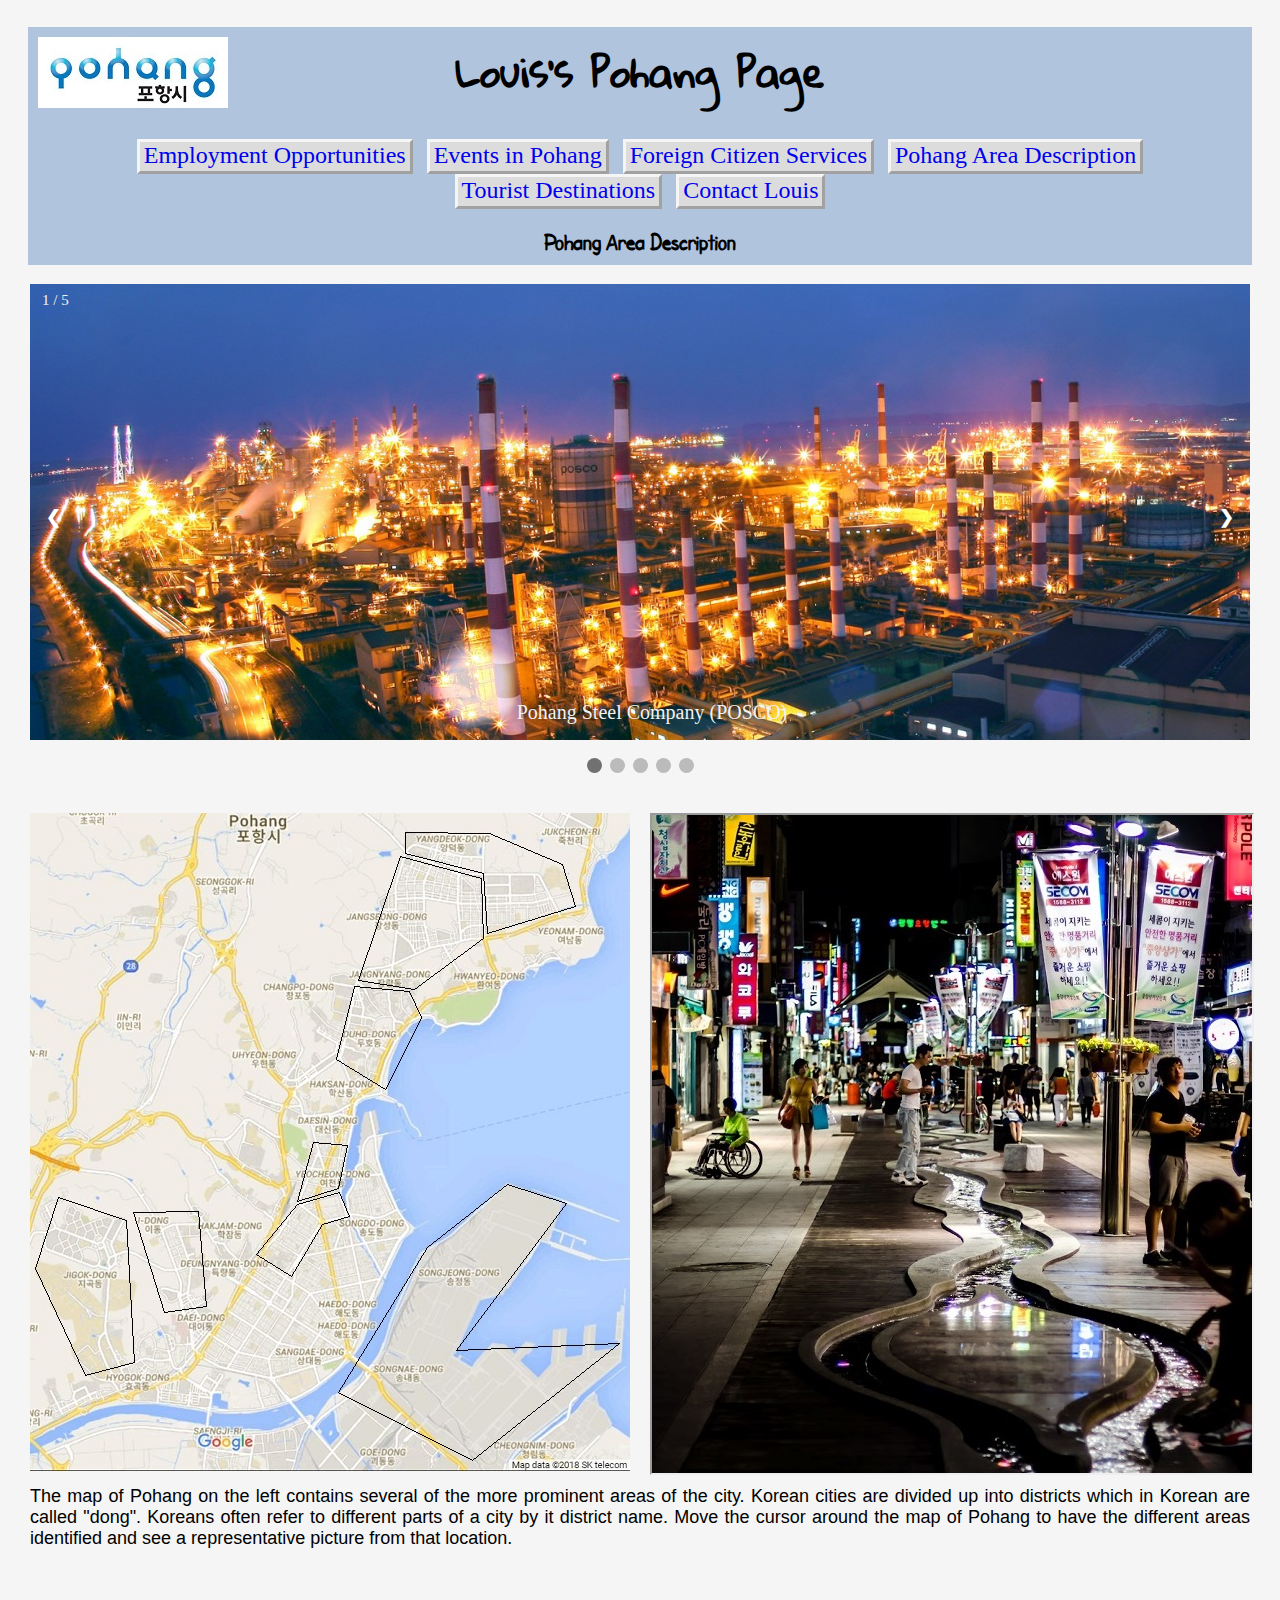
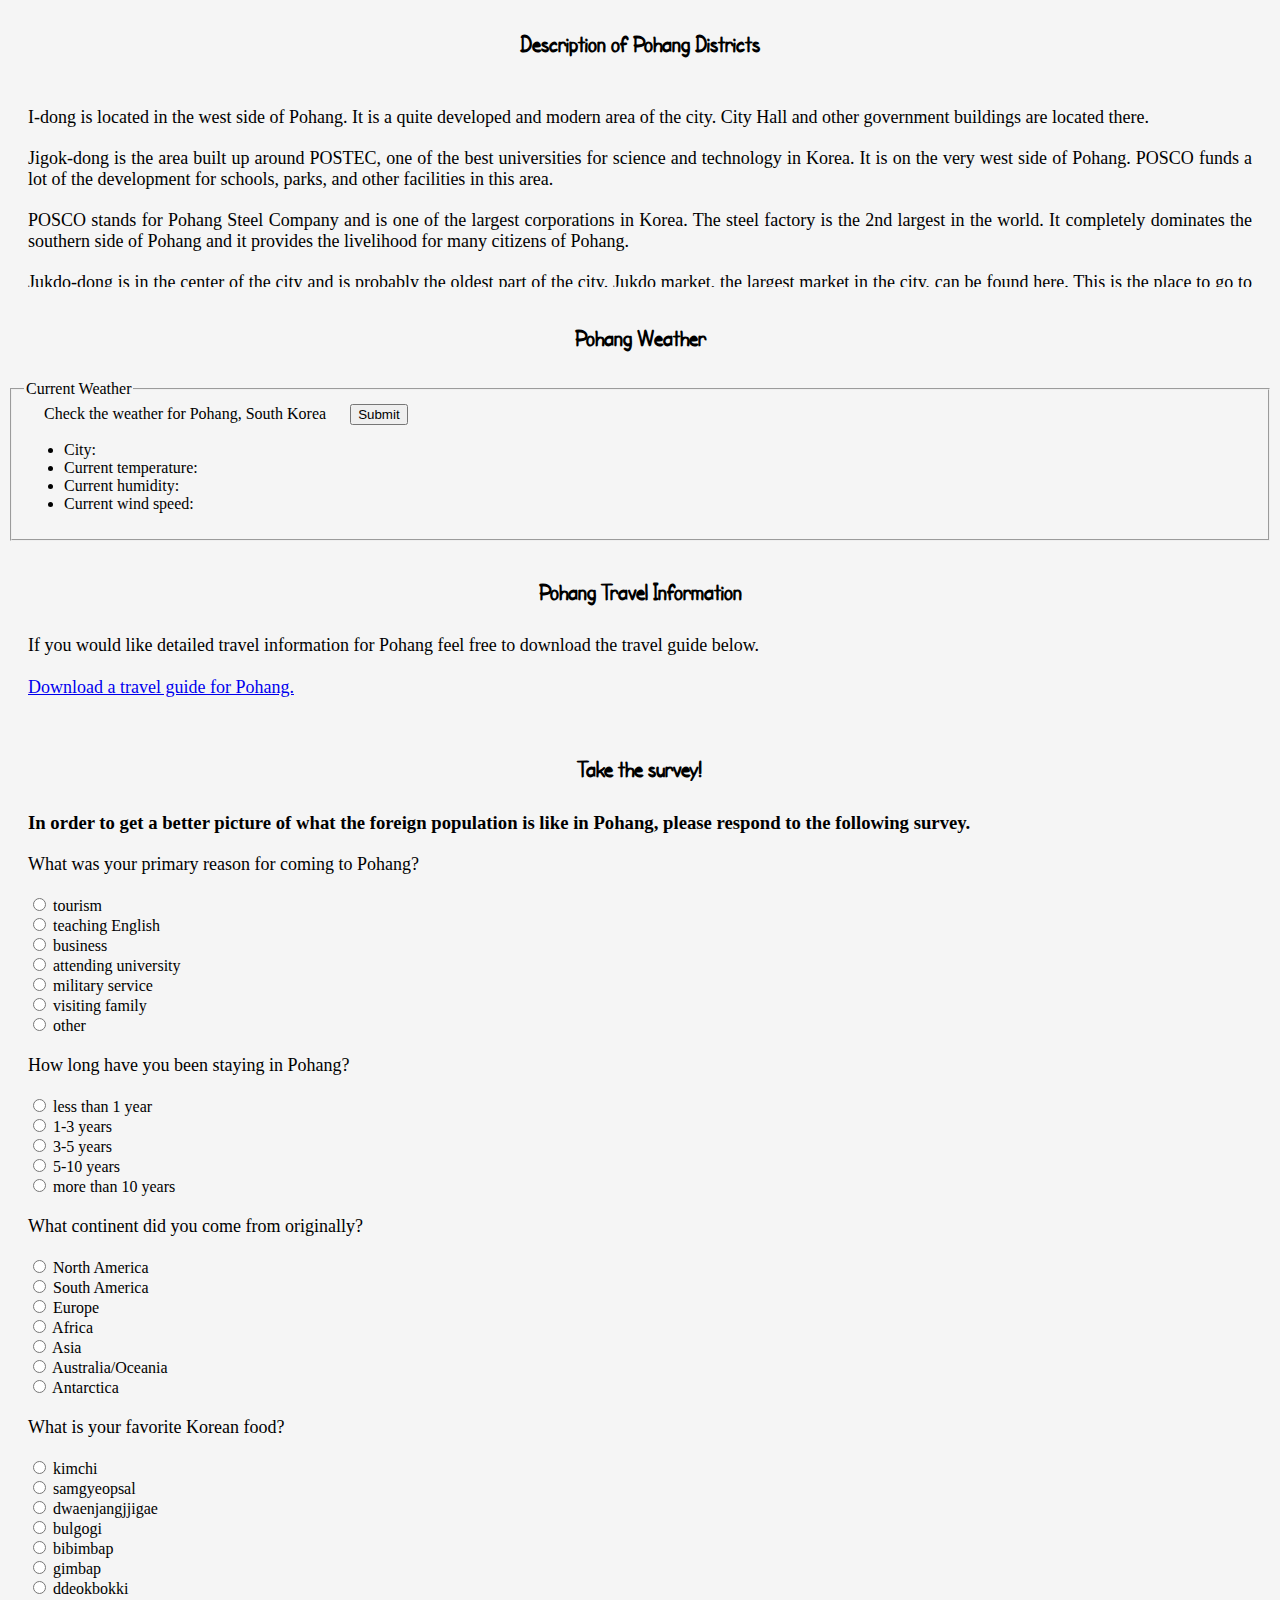
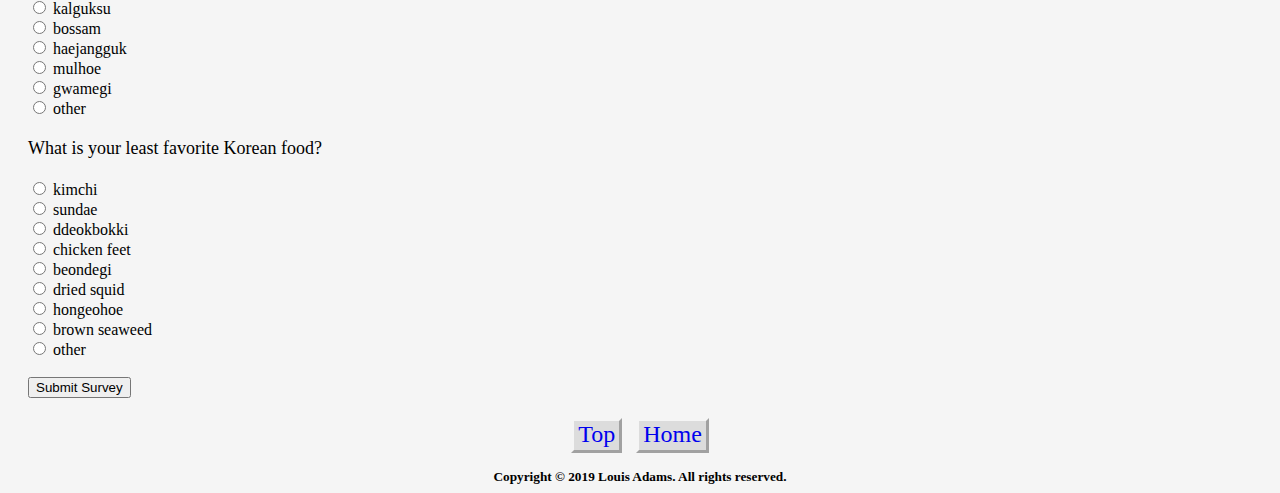
<file: index.html>
<!DOCTYPE html>
<html lang="en">
<head>
<meta charset="utf-8">
<meta name="author" content="Louis Adams">
<meta name="description" content="Pohang area description and survey">
<meta name="keywords" content="Pohang map area description districts survey">
<title>Louis's Pohang Page</title>
<link rel="icon" href="images/p_logo.png">
<link rel="stylesheet" href="pohangPage.css">
<style>
  .scroller {
    height: 200px;
    overflow: auto;
  }
  .slides {display: none}
  img {vertical-align: middle;}

  .slideshow {
    max-width: 1220px;
    position: relative;
    margin: auto;
  }

  /* Buttons for the slideshow */
  .prev, .next {
    cursor: pointer;
    position: absolute;
    top: 50%;
    width: auto;
    padding: 16px;
    margin-top: -22px;
    color: white;
    font-weight: bold;
    font-size: 18px;
    transition: 0.6s ease;
    border-radius: 0 3px 3px 0;
    user-select: none;
  }

  .next {
    right: 0;
    border-radius: 3px 0 0 3px;
  }

  .prev:hover, .next:hover {
    background-color: rgba(0,0,0,0.8);
  }

  /* Caption for the slideshow */
  .caption {
    color: #f2f2f2;
    font-size: 20px;
    padding: 8px 12px;
    position: absolute;
    bottom: 8px;
    width: 100%;
    text-align: center;
  }

  /* Numbers for the slideshow */
  .numbertext {
    color: #f2f2f2;
    font-size: 15px;
    padding: 8px 12px;
    position: absolute;
    top: 0;
  }

  /* The dots for the slideshow */
  .dot {
    cursor: pointer;
    height: 15px;
    width: 15px;
    margin: 0 2px;
    background-color: #bbb;
    border-radius: 50%;
    display: inline-block;
    transition: background-color 0.6s ease;
  }

  .active, .dot:hover {
    background-color: #717171;
  }

  /* Fading animation */
  .slides {
    -webkit-animation-name: fade;
    -webkit-animation-duration: 1.5s;
    animation-name: fade;
    animation-duration: 1.5s;
  }

  @-webkit-keyframes fade {
    from {opacity: .4} 
    to {opacity: 1}
  }

  @keyframes fade {
    from {opacity: .4} 
    to {opacity: 1}
  }

  /* On smaller screens, decrease text size */
  @media only screen and (max-width: 300px) {
    .prev, .next,.caption {font-size: 11px}
  }
  #wrapper {
    display: flex;
    justify-content: center;
  }
  #figure {
    position: relative;
    width: 1220px;
    height: 798px;
    padding: 0px;
    margin: 0px 20px;
  }
  #pohangMap {
  position: absolute;
  top: 0px; left: 0px;
  width: 600px;
  height: 658px;
  }
  iframe {
    position: absolute;
    top: 0px; left: 620px;
    width: 600px;
    height: 658px;
    margin: 0px 0px;
  }
  figcaption {
    position: absolute;
    top: 673px;
    width: 1220px;
    font: large "Lucida Sans Unicode", "Lucida Grande", sans-serif;
    text-align: justify;
  }
  hr {background-color: lightsteelblue; height: .5px; margin: 20px;} 
  label {margin: 0 20px;}
  .button {margin: 0 20px;}
  .results {text-align: right; position: relative; right: 700px;}
  .results h2 {text-align: right;}
  
</style>
</head>

<body>
<header>
  <a href="index.html"><img class="logo-left" src="images/pohang_logo.png" alt="Pohang Logo"></a>
  <a href="index.html"><img class="logo-right" src="images/pohang_logo.png" alt="Pohang Logo"></a>
  <h1>Louis's Pohang Page</h1>
  <nav>
    <ul>
      <li><a href="employmentOpportunities.html">Employment Opportunities</a></li>
      <li><a href="events.html">Events in Pohang</a></li>
      <li><a href="foreignCitizenServices.html">Foreign Citizen Services</a></li>
      <li><a href="index.html">Pohang Area Description</a></li>
      <li><a href="touristDestinations.html">Tourist Destinations</a></li>
      <li><a href="contactLouis.html">Contact Louis</a></li>
    </ul>
  </nav>
  <h2>Pohang Area Description</h2>
</header>
<div class="slideshow">
<div class="slides">
  <div class="numbertext">1 / 5</div>
  <img src="images/posco2.jpg" style="width:100%">
  <div class="caption">Pohang Steel Company (POSCO)</div>
</div>
<div class="slides">
  <div class="numbertext">2 / 5</div>
  <img src="images/fireworks.jpg" style="width:100%">
  <div class="caption">Pohang Fireworks Festival</div>
</div>
<div class="slides">
  <div class="numbertext">3 / 5</div>
  <img src="images/steel_art_festival.jpg" style="width:100%">
  <div class="caption">Pohang Steel Art Festival</div>
</div>
<div class="slides">
  <div class="numbertext">4 / 5</div>
  <img src="images/bukbu_beach.jpg" style="width:100%">
  <div class="caption">Yeongildae Beach</div>
</div>
<div class="slides">
  <div class="numbertext">5 / 5</div>
  <img src="images/homigot2.jpg" style="width:100%">
  <div class="caption">Homigot Sunrise Plaza</div>
</div>

<a class="prev" onclick="plusSlides(-1)">&#10094;</a>
<a class="next" onclick="plusSlides(1)">&#10095;</a>

</div>
<br>
<div style="text-align:center">
  <span class="dot" onclick="currentSlide(1)"></span> 
  <span class="dot" onclick="currentSlide(2)"></span> 
  <span class="dot" onclick="currentSlide(3)"></span> 
  <span class="dot" onclick="currentSlide(4)"></span> 
  <span class="dot" onclick="currentSlide(5)"></span> 
</div>
<br>
<br>

<map name="pohang-areas" id="pohang-areas">
  <area href="images/i-dong.jpg" shape="poly" coords="105,405,155,400,178,496,142,498" target="photo" alt="I-dong" title="I-dong">
  <area href="images/jigok-dong.jpg" shape="poly" coords="17,393,94,408,106,477,97,551,41,543,7,466" target="photo" alt="Jigok-dong" title="Jigok-dong">
  <area href="images/posco.jpg" shape="poly" coords="471,370,533,391,431,539,588,507,442,651,335,627,308,583,391,442" target="photo" alt="Posco" title="Posco">
  <area href="images/jukdo-dong.jpg" shape="poly" coords="270,392,309,382,316,406,272,444,254,469,226,450" target="photo" alt="Jukdo-dong" title="Jukdo-dong">
  <area href="images/downtown.jpg" shape="poly" coords="270,390,287,328,319,331,311,381" target="photo" alt="Downtown" title="Downtown">
  <area href="images/duho-dong.jpg" shape="poly" coords="326,171,378,175,394,205,355,280,306,244" target="photo" alt="Duho-dong" title="Duho-dong">
  <area href="images/jangseong-dong.jpg" shape="poly" coords="374,37,431,62,455,64,455,128,382,171,329,161" target="photo" alt="Jangseong-dong" title="Jangseong-dong">
  <area href="images/yangdeok-dong.jpg" shape="poly" coords="457,61,376,35,377,16,459,18,520,47,550,98,461,123" target="photo" alt="Yangdeok-dong" title="Yangdeok-dong">
</map>
<div id="wrapper">
  <figure id="figure">
    <figcaption>
      <div>
        The map of Pohang on the left contains several of the more prominent areas of the city.  Korean cities are divided up into districts which in
        Korean are called "dong". Koreans often refer to different parts of a city by it district name.  Move the cursor around the map of Pohang to 
        have the different areas identified and see a representative picture from that location.
      </div>
    </figcaption>

    <img id="pohangMap" src="images/pohangMap.jpg" alt="Map of Pohang" usemap="#pohang-areas">
    <iframe name="photo" src="images/downtown.jpg"></iframe>
  </figure>
</div>
<h2>Description of Pohang Districts</h2>
<div class="scroller">
  <p>
    I-dong is located in the west side of Pohang.  It is a quite developed and modern area of the city.  City Hall and other government buildings are located there.
  </p>
  <p>
    Jigok-dong is the area built up around POSTEC, one of the best universities for science and technology in Korea.  It is on the very west side of Pohang. 
    POSCO funds a lot of the development for schools, parks, and other facilities in this area.
  </p>
  <p>
    POSCO stands for Pohang Steel Company and is one of the largest corporations in Korea.  The steel factory is the 2nd largest in the world.  It completely 
    dominates the southern side of Pohang and it provides the livelihood for many citizens of Pohang.
  </p>
  <p>
    Jukdo-dong is in the center of the city and is probably the oldest part of the city.  Jukdo market, the largest market in the city, can be found here. 
    This is the place to go to if you want to see the older, more traditional side of Pohang.
  </p>
  <p>
    The downtown area is near jukdo-dong.  It comprises many streets for pedestrians and many restaurants, shops, cafes, and movie theaters.  This is the place
    to go for shopping in Pohang.  It is usually packed on weekends on holidays with window shoppers.
  </p>
  <p>
    Duho-dong is the district immediately behind Yeongildae Beach.  Swimmers can be found here in the summer.  Restaurants, cafes, and hotels line the beach.
    There are many restaurants specializing in various kinds of shellfish.
  </p> 
  <p>
    Jangseong is a district in the northern part of Pohang.  It is largely residential.  Many towering apartment buildings can be found here including
    Dusan Weeb, the tallest buildings in Pohang.
  </p>
  <p>
    Yeongdeok-dong is the newest area of Pohang in the very north and east of the city.  Many newer apartment complexes as well as restaurants can be found
    here.  This is a place where many of Pohang's affluent have come to live recently.  Pohang University is on its eastern edge.
  </p>
</div>
<br>

<h2>Pohang Weather</h2>
  <fieldset>
    <legend>Current Weather</legend>
    <form>
      <label for="citySubmit">Check the weather for Pohang, South Korea</label>
      <input type="submit" id="citySubmit">
    </form>
    <ul>
      <li><span>City: </span><span id="displayCity"></span></li>
      <li><span>Current temperature: </span><span id="displayTemperature"></span></li>
      <li><span>Current humidity: </span><span id="displayHumidity"></span></li>
      <li><span>Current wind speed: </span><span id="displayWind"></span></li>
    </ul>
  </fieldset>
<br>

<h2>Pohang Travel Information</h2>
<p>
  If you would like detailed travel information for Pohang feel free to download the travel guide below.
  <br>
  <br>
  <a href="pohang_travel_guide.pdf" title="Pohang Travel Guide">Download a travel guide for Pohang.</a>
</p>
<br>

<h2>Take the survey!</h2>
<h3>In order to get a better picture of what the foreign population is like in Pohang, please respond to the following survey.</h3>  
<form>
  <p>What was your primary reason for coming to Pohang?</p>
  <label><input type="radio" name="survey1" value="tourism" required> tourism</label><br>
  <label><input type="radio" name="survey1" value="teaching English"> teaching English</label><br>
  <label><input type="radio" name="survey1" value="business"> business</label><br>
  <label><input type="radio" name="survey1" value="attending university"> attending university</label><br>
  <label><input type="radio" name="survey1" value="military service"> military service</label><br>
  <label><input type="radio" name="survey1" value="visiting family"> visiting family</label><br>
  <label><input type="radio" name="survey1" value="other"> other</label><br>

  <p>How long have you been staying in Pohang?</p>
  <label><input type="radio" name="survey2" value="less than 1 year" required> less than 1 year</label><br>
  <label><input type="radio" name="survey2" value="1-3 years"> 1-3 years</label><br>
  <label><input type="radio" name="survey2" value="3-5 years"> 3-5 years</label><br>
  <label><input type="radio" name="survey2" value="5-10 years"> 5-10 years</label><br>
  <label><input type="radio" name="survey2" value="more than 10 years"> more than 10 years</label><br>

  <p>What continent did you come from originally?</p>
  <label><input type="radio" name="survey3" value="North America" required> North America</label><br>
  <label><input type="radio" name="survey3" value="South America"> South America</label><br>
  <label><input type="radio" name="survey3" value="Europe"> Europe</label><br>
  <label><input type="radio" name="survey3" value="Africa"> Africa</label><br>
  <label><input type="radio" name="survey3" value="Asia"> Asia</label><br>
  <label><input type="radio" name="survey3" value="Australia/Oceania"> Australia/Oceania</label><br>
  <label><input type="radio" name="survey3" value="Antarctica"> Antarctica</label><br>

  <p>What is your favorite Korean food?</p>
  <label><input type="radio" name="survey4" value="kimchi" required> kimchi</label><br>
  <label><input type="radio" name="survey4" value="samgyeopsal"> samgyeopsal</label><br>
  <label><input type="radio" name="survey4" value="dwaenjangjjigae"> dwaenjangjjigae</label><br>
  <label><input type="radio" name="survey4" value="bulgogi"> bulgogi</label><br>
  <label><input type="radio" name="survey4" value="bibimbap"> bibimbap</label><br>
  <label><input type="radio" name="survey4" value="gimbap"> gimbap</label><br>
  <label><input type="radio" name="survey4" value="ddeokbokki"> ddeokbokki</label><br>
  <label><input type="radio" name="survey4" value="kalguksu"> kalguksu</label><br>
  <label><input type="radio" name="survey4" value="bossam"> bossam</label><br>
  <label><input type="radio" name="survey4" value="haejangguk"> haejangguk</label><br>
  <label><input type="radio" name="survey4" value="mulhoe"> mulhoe</label><br>
  <label><input type="radio" name="survey4" value="gwamegi"> gwamegi</label><br>
  <label><input type="radio" name="survey4" value="other"> other</label><br>

  <p>What is your least favorite Korean food?</p>
  <label><input type="radio" name="survey5" value="kimchi" required> kimchi</label><br>
  <label><input type="radio" name="survey5" value="sundae"> sundae</label><br>
  <label><input type="radio" name="survey5" value="ddeokbokki"> ddeokbokki</label><br>
  <label><input type="radio" name="survey5" value="chicken feet"> chicken feet</label><br>
  <label><input type="radio" name="survey5" value="beondegi"> beondegi</label><br>
  <label><input type="radio" name="survey5" value="dried squid"> dried squid</label><br>
  <label><input type="radio" name="survey5" value="hongeohoe"> hongeohoe</label><br>
  <label><input type="radio" name="survey5" value="brown seaweed"> brown seaweed</label><br>
  <label><input type="radio" name="survey5" value="other"> other</label><br><br>

  <input class="button" type="button" value="Submit Survey" onclick="displaySurveyResults(this.form);"> 
</form>
<p class="results" id="results"></p>
<footer>
  <nav><ul>
    <li><a href="#">Top</a></li>
    <li><a href="index.html">Home</a></li>
  </ul></nav>
<h5>Copyright &copy; 2019 Louis Adams. All rights reserved.</h5>
</footer>
<script src="index.js"></script>
</body>
</html>
</file>
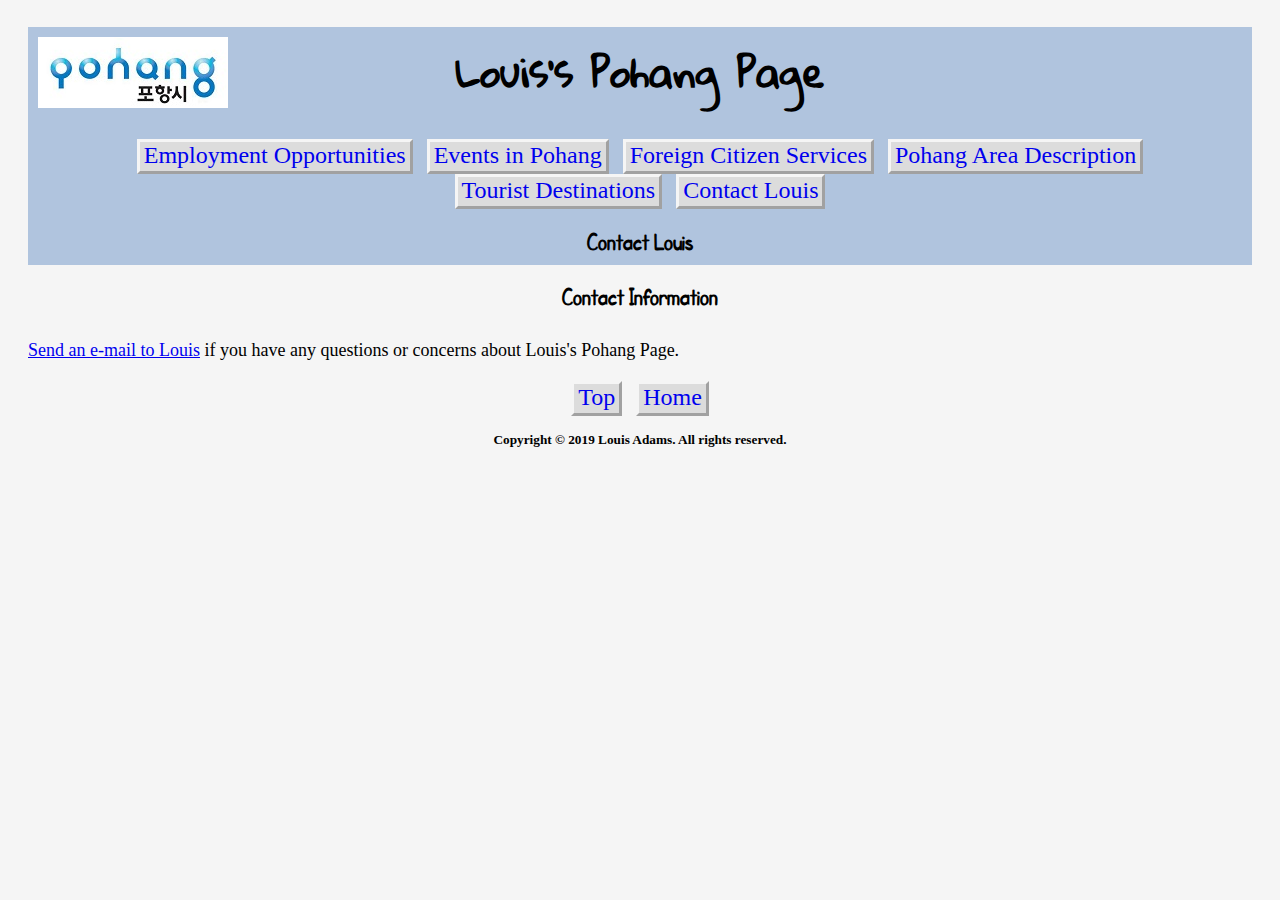
<file: contactLouis.html>
﻿<!DOCTYPE html>
<html lang="en">
<head>
<meta charset="utf-8">
<meta name="author" content="Louis Adams">
<meta name="description" content="Contact Information">
<meta name="keywords" content="contact information Louis">
<title>Louis's Pohang Page</title>
<link rel="icon" href="images/p_logo.png">
<link rel="stylesheet" href="pohangPage.css">
<style>
</style>
</head>

<body>
<header>
  <a href="index.html"><img class="logo-left" src="images/pohang_logo.png" alt="Pohang Logo"></a>
  <a href="index.html"><img class="logo-right" src="images/pohang_logo.png" alt="Pohang Logo"></a>
  <h1>Louis's Pohang Page</h1>
  <nav>
    <ul>
      <li><a href="employmentOpportunities.html">Employment Opportunities</a></li>
      <li><a href="events.html">Events in Pohang</a></li>
      <li><a href="foreignCitizenServices.html">Foreign Citizen Services</a></li>
      <li><a href="index.html">Pohang Area Description</a></li>
      <li><a href="touristDestinations.html">Tourist Destinations</a></li>
      <li><a href="contactLouis.html">Contact Louis</a></li>
    </ul>
  </nav>
  <h2>Contact Louis</h2>
</header>
<h2>Contact Information</h2>
<p>
  <a href="mailto:adamslou@oregonstate.edu">Send an e-mail to Louis</a> if you have any questions or concerns about Louis's Pohang Page.
</p>
<footer>
  <nav><ul>
    <li><a href="#">Top</a></li>
    <li><a href="index.html">Home</a></li>
  </ul></nav>
<h5>Copyright &copy; 2019 Louis Adams. All rights reserved.</h5>
</footer>
</body>
</html>
</file>
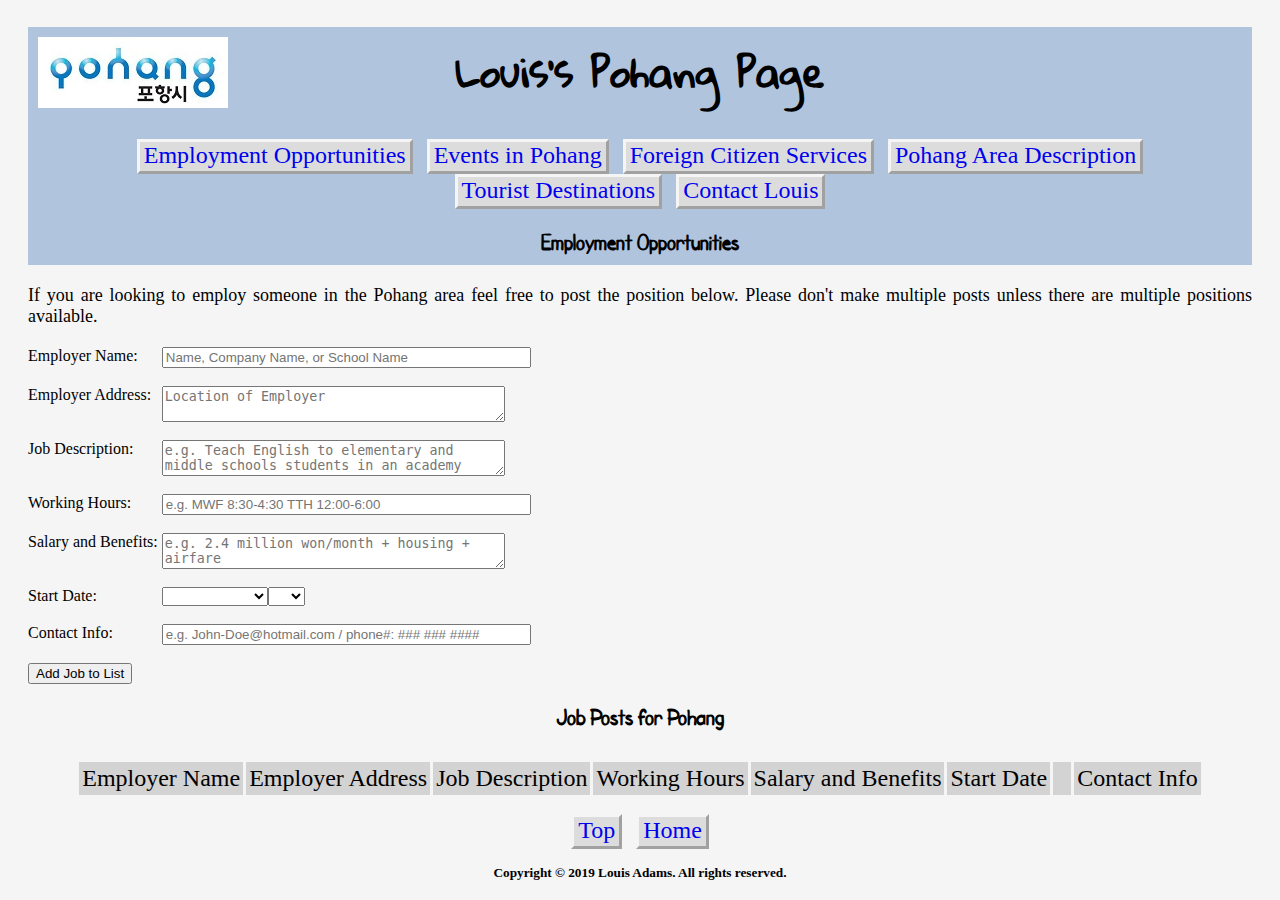
<file: employmentOpportunities.html>
<!DOCTYPE html>
<html lang="en">
<head>
<meta charset="utf-8">
<meta name="author" content="Louis Adams">
<meta name="description" content="employment opportunities in Pohang for foreigners">
<meta name="keywords" content="employment opportunities Pohang posts jobs">
<title>Louis's Pohang Page</title>
<link rel="icon" href="images/p_logo.png">
<link rel="stylesheet" href="pohangPage.css">
<style>
  form {margin: 20px; display: table;}
  .row {display: table-row;}
  .row > * {display: table-cell; vertical-align: top;}
  .center {margin: 10px 0px; display: flex; justify-content: center;}
  table {border-spacing: 3px;}
  th {font: x-large Arial sans-serif; background-color: lightgray; text-align: center; padding: 3px;}
  td {background-color: mintcream;}
</style>
</head>

<body>
<header>
  <a href="index.html"><img class="logo-left" src="images/pohang_logo.png" alt="Pohang Logo"></a>
  <a href="index.html"><img class="logo-right" src="images/pohang_logo.png" alt="Pohang Logo"></a>
  <h1>Louis's Pohang Page</h1>
  <nav>
    <ul>
      <li><a href="employmentOpportunities.html">Employment Opportunities</a></li>
      <li><a href="events.html">Events in Pohang</a></li>
      <li><a href="foreignCitizenServices.html">Foreign Citizen Services</a></li>
      <li><a href="index.html">Pohang Area Description</a></li>
      <li><a href="touristDestinations.html">Tourist Destinations</a></li>
      <li><a href="contactLouis.html">Contact Louis</a></li>
    </ul>
  </nav>
  <h2>Employment Opportunities</h2>
</header>
<p>
  If you are looking to employ someone in the Pohang area feel free to post the position below.  Please don't make multiple posts unless there are
  multiple positions available.
</p>
<form>
  <div class="row">
    <label for="employer-name">Employer Name: </label>
    <input id="employer-name" type="text" size="43" maxlength="43" placeholder="Name, Company Name, or School Name">
  </div>
  <br>
  <div class="row">
    <label for="employer-address">Employer Address: </label>
    <textarea id="employer-address" rows="2" cols="40" maxlength="120" placeholder="Location of Employer"></textarea>
  </div>
  <br>
  <div class="row">
    <label for="job-description">Job Description: </label>
    <textarea id="job-description" rows="2" cols="40" maxlength="120" placeholder="e.g. Teach English to elementary and middle schools students in an academy"></textarea>
  </div>
  <br>
  <div class="row">
    <label for="working-hours">Working Hours:</label>
    <input id="working-hours" type="text" size="43" maxlength="43" placeholder="e.g. MWF 8:30-4:30 TTH 12:00-6:00">
  </div>
  <br>
  <div class="row">
    <label for="salary-and-benefits">Salary and Benefits:&nbsp;</label>
    <textarea id="salary-and-benefits" rows="2" cols="40" maxlength="120" placeholder="e.g. 2.4 million won/month + housing + airfare"></textarea>
  </div>
  <br>
  <div class="row">
    <label for="months">Start Date:</label>
    <select id="months" name="months">
      <option label=" "></option> <option>Undetermined</option> 
      <option>Jan</option> <option>Feb</option> <option>Mar</option> <option>Apr</option> <option>May</option> <option>Jun</option>
      <option>Jul</option> <option>Aug</option> <option>Sep</option> <option>Oct</option> <option>Nov</option> <option>Dec</option>
    </select>
    <select id="days" name="days">
      <option label=" "></option>
      <option>1</option> <option>2</option> <option>3</option> <option>4</option> <option>5</option> <option>6</option> <option>7</option> <option>8</option>
      <option>9</option> <option>10</option> <option>11</option> <option>12</option> <option>13</option> <option>14</option> <option>15</option> <option>16</option>
      <option>17</option> <option>18</option> <option>19</option> <option>20</option> <option>21</option> <option>22</option> <option>23</option> <option>24</option>
      <option>25</option> <option>26</option> <option>27</option> <option>28</option> <option>29</option> <option>30</option> <option>31</option>
    </select>
  </div>
  <br>
  <div class="row">
    <label for="contact-info">Contact Info:</label>
    <input id="contact-info" type="text" size="43" maxlength="43" placeholder="e.g. John-Doe@hotmail.com / phone#: ### ### ####">
  </div>
  <br>
  <input type="submit" id="form-submit" value="Add Job to List" onclick="addJob(this.form)">
</form>
<h2>Job Posts for Pohang</h2>
<div class="center">
  <table id="jobs-table">
    <tr>
      <th>Employer Name</th> <th>Employer Address</th>
      <th>Job Description</th> <th>Working Hours</th>
      <th>Salary and Benefits</th> <th>Start Date</th> <th>&nbsp;&nbsp;</th>
      <th>Contact Info</th>
    </tr>
  </table>
</div>
<footer>
  <nav><ul>
    <li><a href="#">Top</a></li>
    <li><a href="index.html">Home</a></li>
  </ul></nav>
<h5>Copyright &copy; 2019 Louis Adams. All rights reserved.</h5>
</footer>
<script src="employmentOpportunities.js"></script>
</body>
</html>
</file>
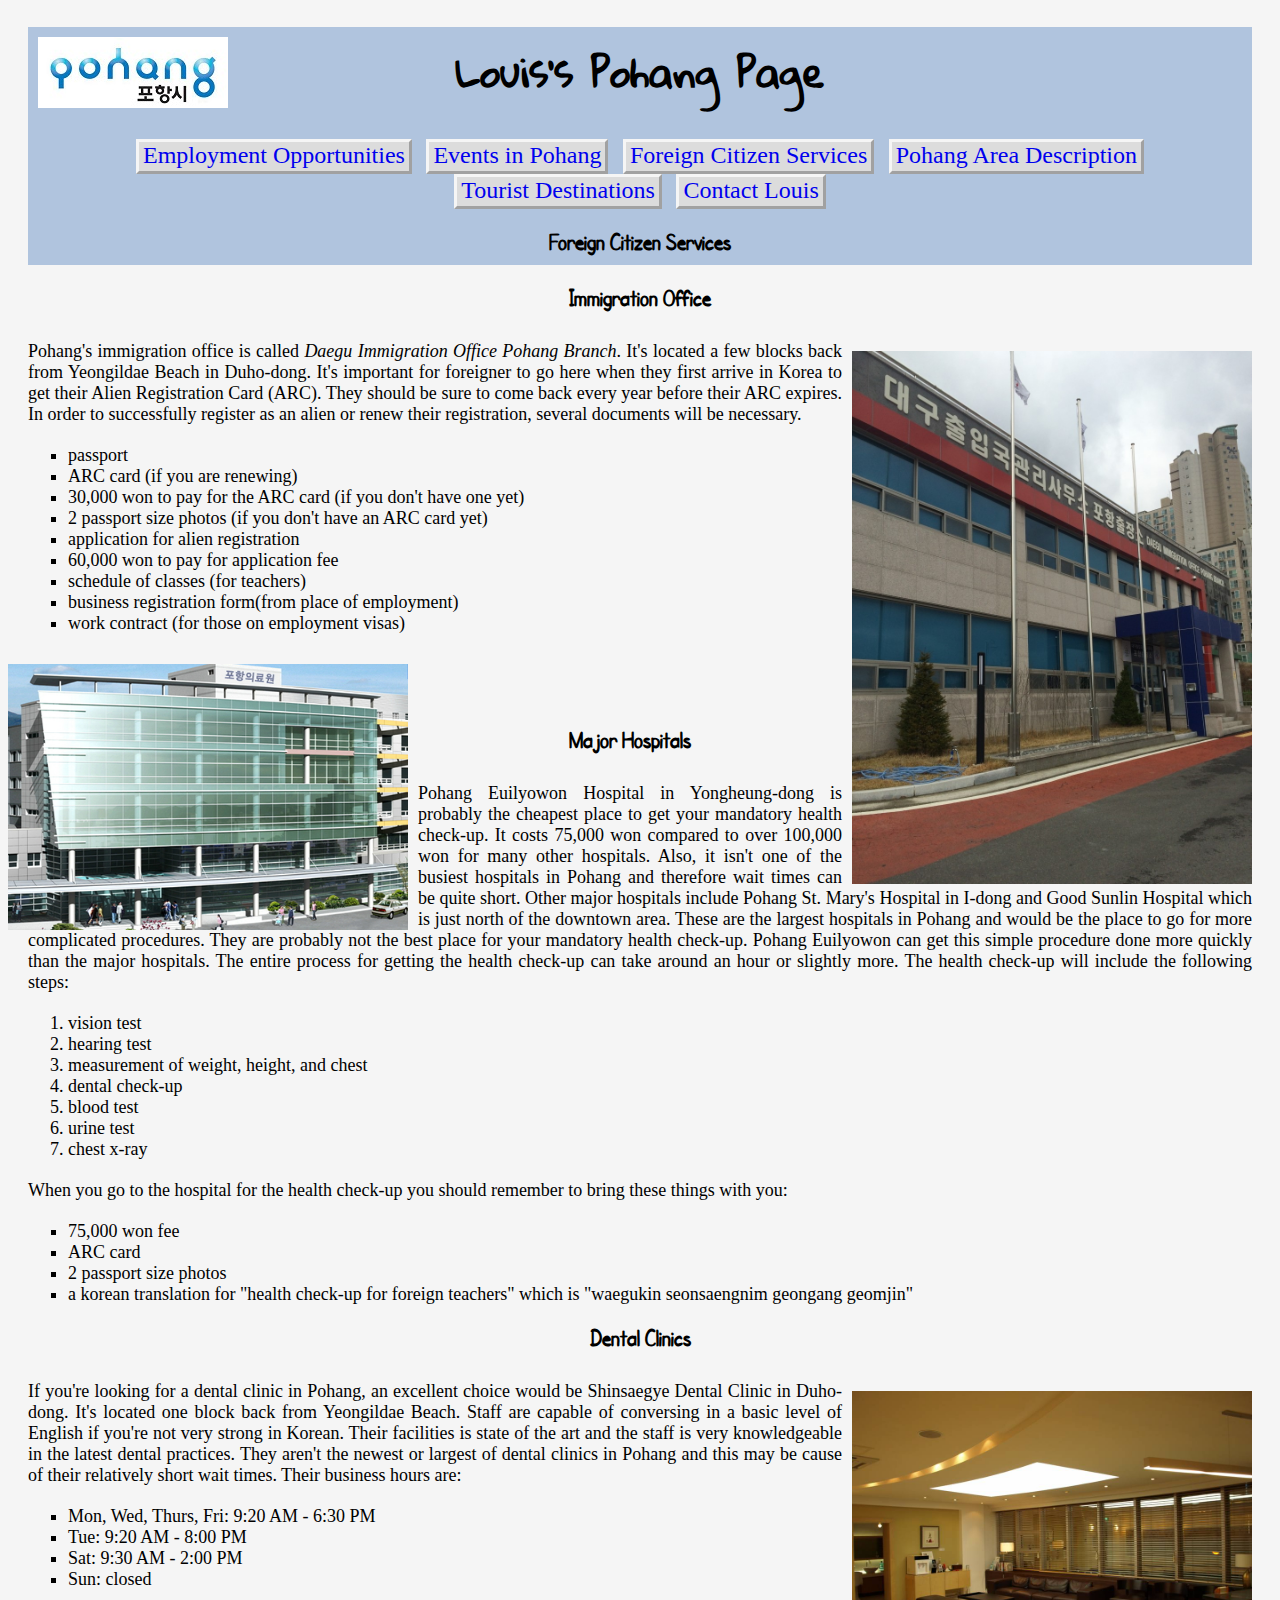
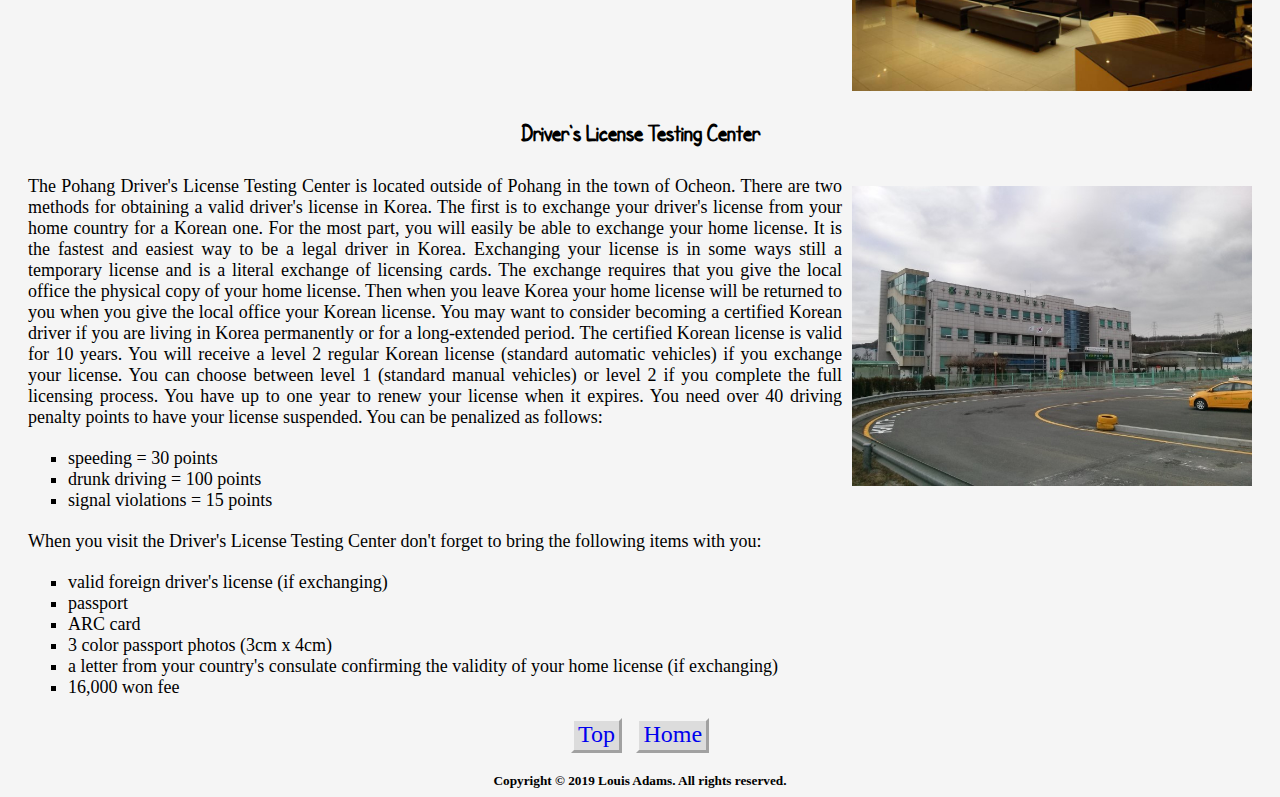
<file: foreignCitizenServices.html>
<!DOCTYPE html>
<html lang="en">
<head>
<meta charset="utf-8">
<meta name="author" content="Louis Adams">
<meta name="description" content="foreign citizen services in Pohang">
<meta name="keywords" content="foreign citizen services immigration office hospital health check-up dental clinic driver's license testing center">
<title>Louis's Pohang Page</title>
<link rel="icon" href="images/p_logo.png">
<link rel="stylesheet" href="pohangPage.css">
<style>
  ol, ul {font: large arial sans-serif; margin: 20px;}
  ul {list-style-type: square;}
</style>
</head>

<body>
<header>
  <a href="index.html"><img class="logo-left" src="images/pohang_logo.png" alt="Pohang Logo"></a>
  <a href="index.html"><img class="logo-right" src="images/pohang_logo.png" alt="Pohang Logo"></a>
  <h1>Louis's Pohang Page</h1>
  <nav>
    <ul>
      <li><a href="employmentOpportunities.html">Employment Opportunities</a></li>
      <li><a href="events.html">Events in Pohang</a></li>
      <li><a href="foreignCitizenServices.html">Foreign Citizen Services</a></li>
      <li><a href="index.html">Pohang Area Description</a></li>
      <li><a href="touristDestinations.html">Tourist Destinations</a></li>
      <li><a href="contactLouis.html">Contact Louis</a></li>
    </ul>
  </nav>
  <h2>Foreign Citizen Services</h2>
</header>
<h2>Immigration Office</h2>
<p>
  <img class="right" src="images/immigration_office.jpg" alt="Pohang Immigration Office">
  Pohang's immigration office is called <em>Daegu Immigration Office Pohang Branch</em>.  It's located a few blocks back from Yeongildae Beach in Duho-dong.
  It's important for foreigner to go here when they first arrive in Korea to get their Alien Registration Card (ARC).  They should be sure to come back every 
  year before their ARC expires.  In order to successfully register as an alien or renew their registration, several documents will be necessary.
</p>
<ul>
  <li>passport</li>
  <li>ARC card (if you are renewing)</li>
  <li>30,000 won to pay for the ARC card (if you don't have one yet)</li>
  <li>2 passport size photos (if you don't have an ARC card yet)</li>
  <li>application for alien registration</li>
  <li>60,000 won to pay for application fee</li>
  <li>schedule of classes (for teachers)</li>
  <li>business registration form(from place of employment) </li>
  <li>work contract (for those on employment visas)</li>
</ul>
<img class="left" src="images/pohang_hospital.jpg" alt="Pohang Euilyowon Hospital">
<br>
<br>
<br>
<h2>Major Hospitals</h2>
<p>
  Pohang Euilyowon Hospital in Yongheung-dong is probably the cheapest place to get your mandatory health check-up.  It costs 75,000 won compared
  to over 100,000 won for many other hospitals.  Also, it isn't one of the busiest hospitals in Pohang and therefore wait times can be quite short.  Other 
  major hospitals include Pohang St. Mary's Hospital in I-dong and Good Sunlin Hospital which is just north of the downtown area.  These are the largest
  hospitals in Pohang and would be the place to go for more complicated procedures.  They are probably not the best place for your mandatory health check-up.
  Pohang Euilyowon can get this simple procedure done more quickly than the major hospitals.  The entire process for getting the health check-up can take 
  around an hour or slightly more.  The health check-up will include the following steps:
</p>
<ol>
  <li>vision test</li>
  <li>hearing test</li>
  <li>measurement of weight, height, and chest</li>
  <li>dental check-up</li>
  <li>blood test</li>
  <li>urine test</li>
  <li>chest x-ray</li>
</ol>
<p>
  When you go to the hospital for the health check-up you should remember to bring these things with you:
</p>
<ul>
  <li>75,000 won fee</li>
  <li>ARC card</li>
  <li>2 passport size photos</li>
  <li>a korean translation for "health check-up for foreign teachers" which is "waegukin seonsaengnim geongang geomjin"</li>
</ul>
<h2>Dental Clinics</h2>
<p>
  <img class="right" src="images/dental_clinic.jpeg" alt="Shinsaegye Dental Clinic">
  If you're looking for a dental clinic in Pohang, an excellent choice would be Shinsaegye Dental Clinic in Duho-dong.  It's located one block back from
  Yeongildae Beach.  Staff are capable of conversing in a basic level of English if you're not very strong in Korean.  Their facilities is state of the
  art and the staff is very knowledgeable in the latest dental practices.  They aren't the newest or largest of dental clinics in Pohang and this may be 
  cause of their relatively short wait times.  Their business hours are:
</p>
<ul>
  <li>Mon, Wed, Thurs, Fri: 9:20 AM - 6:30 PM</li>
  <li>Tue: 9:20 AM - 8:00 PM</li>
  <li>Sat: 9:30 AM - 2:00 PM</li>
  <li>Sun: closed</li>
</ul> 
<br>
<br>
<br>
<br>
<br>
<h2>Driver's License Testing Center</h2>
<p>
  <img class="right" src="images/dmv.jpg" alt="Pohang Driver's License Testing Center">
  The Pohang Driver's License Testing Center is located outside of Pohang in the town of Ocheon.  There are two methods for obtaining a valid driver's license
  in Korea.  The first is to exchange your driver's license from your home country for a Korean one.  For the most part, you will easily be able to exchange 
  your home license. It is the fastest and easiest way to be a legal driver in Korea. Exchanging your license is in some ways still a temporary license and is 
  a literal exchange of licensing cards. The exchange requires that you give the local office the physical copy of your home license. Then when you leave Korea
  your home license will be returned to you when you give the local office your Korean license. You may want to consider becoming a certified Korean driver if 
  you are living in Korea permanently or for a long-extended period.  The certified Korean license is valid for 10 years.  You will receive a level 2 regular 
  Korean license (standard automatic vehicles) if you exchange your license.  You can choose between level 1 (standard manual vehicles) or level 2 if you 
  complete the full licensing process.  You have up to one year to renew your license when it expires.  You need over 40 driving penalty points to have your 
  license suspended.  You can be penalized as follows:
</p>
<ul>
  <li>speeding = 30 points</li>
  <li>drunk driving = 100 points</li>
  <li>signal violations = 15 points</li>
</ul>
<p>
  When you visit the Driver's License Testing Center don't forget to bring the following items with you:
</p>
<ul>
  <li>valid foreign driver's license (if exchanging)</li>
  <li>passport</li>
  <li>ARC card</li>
  <li>3 color passport photos (3cm x 4cm)
  <li>a letter from your country's consulate confirming the validity of your home license (if exchanging)</li>
  <li>16,000 won fee</li>
</ul>
<footer>
  <nav><ul>
    <li><a href="#">Top</a></li>
    <li><a href="index.html">Home</a></li>
  </ul></nav>
<h5>Copyright &copy; 2019 Louis Adams. All rights reserved.</h5>
</footer>
</body>
</html>
</file>
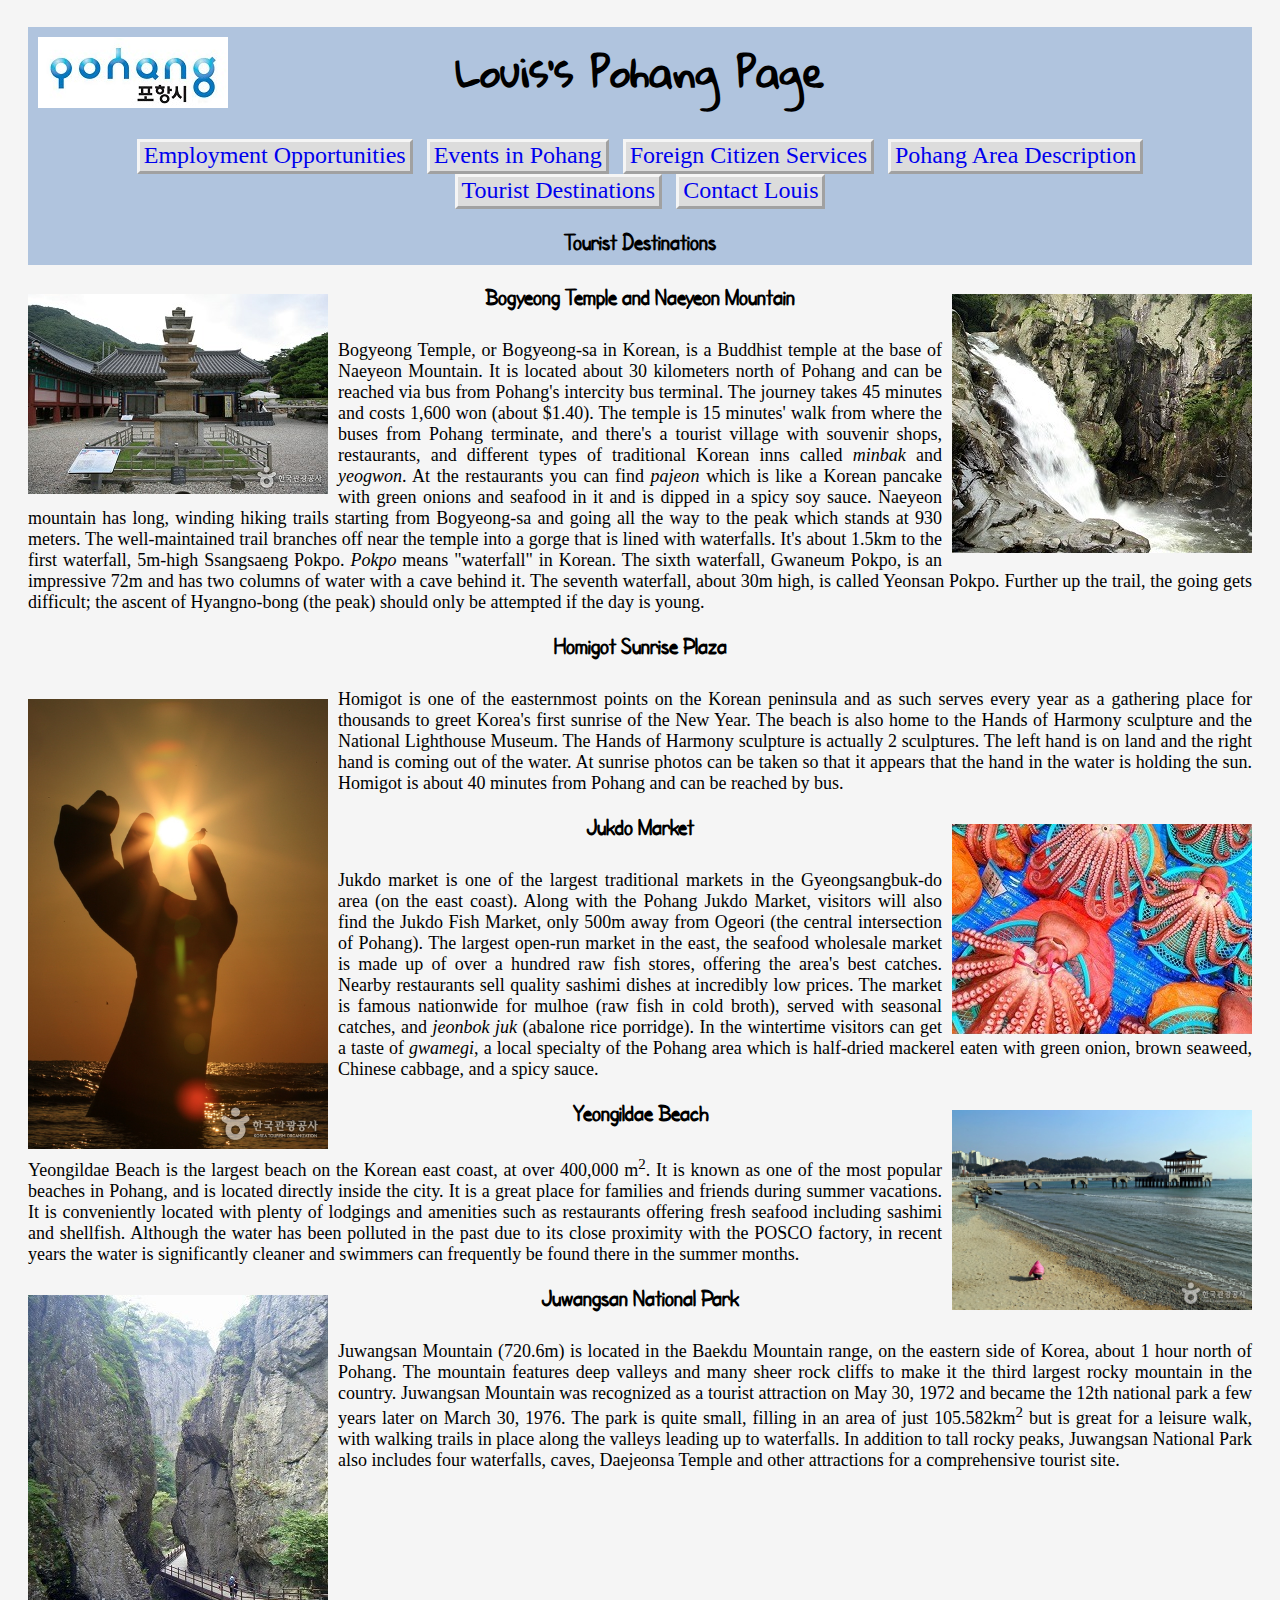
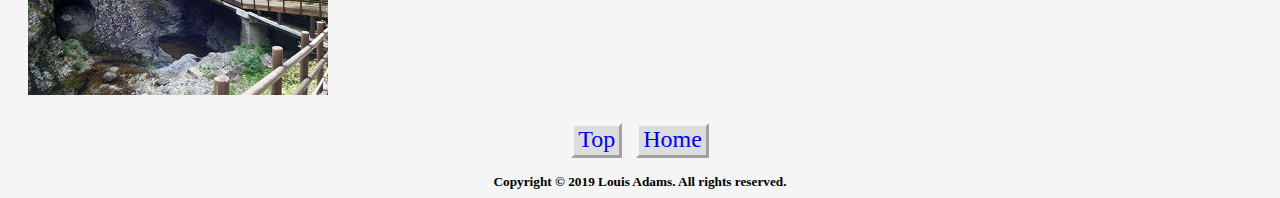
<file: touristDestinations.html>
﻿<!DOCTYPE html>
<html lang="en">
<head>
<meta charset="utf-8">
<meta name="author" content="Louis Adams">
<meta name="description" content="tourist destinations near Pohang">
<meta name="keywords" content="tourist destinations sites Pohang Bogyeong temple Naeyeon mountain Jukdo Market Yeongildae Beach Homigot Juwangsan National Park">
<title>Louis's Pohang Page</title>
<link rel="icon" href="images/p_logo.png">
<link rel="stylesheet" href="pohangPage.css">
<style>
  #jukdo-market {
    display: block;
    width: 300px;
    height: 210px;
    background-image: url(images/jukdo_market_sprite.jpg);
    background-position: 0 0;
    float: right;
    margin: 10px 0 0 10px;
  }
  #jukdo-market:hover {background-position: 0 -211px;}
  #juwangsan {
    display: block;
    width: 300px;
    height: 400px;
    background-image: url(images/juwangsan_sprite.jpg);
    background-position: 0 0;
    float: left;
    margin: 10px 10px 0 0;
  }
  #juwangsan:hover {background-position: 0 -401px;}
  #naeyeonsan {
    display: block;
    width: 300px;
    height: 259px;
    background-image: url(images/naeyeonsan_sprite.jpg);
    background-position: 0 0;
    float: right;
    margin: 10px 0 0 10px;
  }
  #naeyeonsan:hover {background-position: 0 -260px;}

  .left {float: left; width: 300px; margin: 10px 10px 0 0;}
  .right {float: right; width: 300px; margin: 10px 0 0 10px;}
</style>
</head>

<body>
<header>
  <a href="index.html"><img class="logo-left" src="images/pohang_logo.png" alt="Pohang Logo"></a>
  <a href="index.html"><img class="logo-right" src="images/pohang_logo.png" alt="Pohang Logo"></a>
  <h1>Louis's Pohang Page</h1>
  <nav>
    <ul>
      <li><a href="employmentOpportunities.html">Employment Opportunities</a></li>
      <li><a href="events.html">Events in Pohang</a></li>
      <li><a href="foreignCitizenServices.html">Foreign Citizen Services</a></li>
      <li><a href="index.html">Pohang Area Description</a></li>
      <li><a href="touristDestinations.html">Tourist Destinations</a></li>
      <li><a href="contactLouis.html">Contact Louis</a></li>
    </ul>
  </nav>
  <h2>Tourist Destinations</h2>
</header>
<h2>
  <img class="left" src="images/bogyeongsa.jpg" alt="Bogyeong Temple">
  <a id="naeyeonsan"></a>
  Bogyeong Temple and Naeyeon Mountain
</h2>
<p>
  Bogyeong Temple, or Bogyeong-sa in Korean, is a Buddhist temple at the base of Naeyeon Mountain.  It is located about 30 kilometers north of Pohang and can be reached via bus from 
  Pohang's intercity bus terminal.  The journey takes 45 minutes and costs 1,600 won (about $1.40).  The temple is 15 minutes' walk from where the buses from Pohang terminate, 
  and there's a tourist village with souvenir shops, restaurants, and different types of traditional Korean inns called <em>minbak</em> and <em>yeogwon</em>.  At the restaurants 
  you can find <em>pajeon</em> which is like a Korean pancake with green onions and seafood in it and is dipped in a spicy soy sauce.  Naeyeon mountain has long, winding hiking trails starting from Bogyeong-sa and going all the way
  to the peak which stands at 930 meters.  The well-maintained trail branches off near the temple into a gorge that is lined with waterfalls. It's about 1.5km to the first waterfall, 
  5m-high Ssangsaeng Pokpo. <em>Pokpo</em> means "waterfall" in Korean.  The sixth waterfall, Gwaneum Pokpo, is an impressive 72m and has two columns of water with a cave behind it. The seventh 
  waterfall, about 30m high, is called Yeonsan Pokpo. Further up the trail, the going gets difficult; the ascent of Hyangno-bong (the peak) should only be attempted if the day is young.
</p>
<h2>
  Homigot Sunrise Plaza
</h2>
<p>
  <img class="left" src="images/homigot.jpg" alt="Hands of Harmony">
  Homigot is one of the easternmost points on the Korean peninsula and as such serves every year as a gathering place for thousands to greet Korea's first sunrise of the New Year. 
  The beach is also home to the Hands of Harmony sculpture and the National Lighthouse Museum.  The Hands of Harmony sculpture is actually 2 sculptures.  The left hand is on land and
  the right hand is coming out of the water.  At sunrise photos can be taken so that it appears that the hand in the water is holding the sun.  Homigot is about 40 minutes from Pohang
  and can be reached by bus. 
</p>
<h2>
  <a id="jukdo-market"></a>
  Jukdo Market
</h2>
<p>
  Jukdo market is one of the largest traditional markets in the Gyeongsangbuk-do area (on the east coast).  Along with the Pohang Jukdo Market, visitors will also find the Jukdo Fish 
  Market, only 500m away from Ogeori (the central intersection of Pohang). The largest open-run market in the east, the seafood wholesale market is made up of over a hundred raw fish 
  stores, offering the area's best catches. Nearby restaurants sell quality sashimi dishes at incredibly low prices. The market is famous nationwide for mulhoe (raw fish in cold broth),
  served with seasonal catches, and <em>jeonbok juk</em> (abalone rice porridge).  In the wintertime visitors can get a taste of <em>gwamegi</em>, a local specialty of the Pohang area 
  which is half-dried mackerel eaten with green onion, brown seaweed, Chinese cabbage, and a spicy sauce. 
</p>
<h2>
  <img class="right" src="images/yeongildae.jpg" alt="Yeongildae Beach">
  Yeongildae Beach
</h2>
<p>
  Yeongildae Beach is the largest beach on the Korean east coast, at over 400,000 m<sup>2</sup>. It is known as one of the most popular beaches in Pohang, and is located directly
  inside the city. It is a great place for families and friends during summer vacations. It is conveniently located with plenty of lodgings and amenities such as restaurants offering
  fresh seafood including sashimi and shellfish. Although the water has been polluted in the past due to its close proximity with the POSCO factory, in recent years the water is 
  significantly cleaner and swimmers can frequently be found there in the summer months.
</p>
<h2>
  <a id="juwangsan"></a>
  Juwangsan National Park
</h2>
<p>
  Juwangsan Mountain (720.6m) is located in the Baekdu Mountain range, on the eastern side of Korea, about 1 hour north of Pohang. The mountain features deep valleys and many sheer
  rock cliffs to make it the third largest rocky mountain in the country. Juwangsan Mountain was recognized as a tourist attraction on May 30, 1972 and became the 12th national park
  a few years later on March 30, 1976. The park is quite small, filling in an area of just 105.582km<sup>2</sup> but is great for a leisure walk, with walking trails in place along
  the valleys leading up to waterfalls. In addition to tall rocky peaks, Juwangsan National Park also includes four waterfalls, caves, Daejeonsa Temple and other attractions for a
  comprehensive tourist site.
</p>
<br>
<br>
<br>
<br>
<br>
<br>
<br>
<br>
<br>
<br>
<br>
<br>
<footer>
  <nav><ul>
    <li><a href="#">Top</a></li>
    <li><a href="index.html">Home</a></li>
  </ul></nav>
<h5>Copyright &copy; 2019 Louis Adams. All rights reserved.</h5>
</footer>
</body>
</html>
</file>
<file: pohangPage.css>
﻿/* Louis Adams */

  @font-face {
    font-family: CartoonistHand;
    src: url(fonts/cartoonisthand.woff2) format("woff2"),
         url(fonts/cartoonisthand.woff) format("woff"),
         url(fonts/cartoonisthand.ttf) format("truetype");
  }
  @font-face {
    font-family: GloriaHallelujah;
    src: url(fonts/gloriahallelujah-webfont.woff2) format("woff2"),
         url(fonts/gloriahallelujah-webfont.woff) format("woff"),
         url(fonts/GloriaHallelujah.ttf) format("truetype");
  }
  body {background-color: whitesmoke;} 
  p {font: large arial sans-serif; text-align: justify; margin: 20px;}
  header {background-color: lightsteelblue; margin: 0px 20px;}
  h1 {font-family: GloriaHallelujah; font-size: 2.5em; text-align: center; padding: 5px 5px 0px 5px;} 
  h2 {font-family: CartoonistHand; text-align: center; padding:  0px 20px 10px 20px;}
  h3 {margin: 0 20px;}
  h5 {margin: 0 20px; text-align: center;}
  .left {float: left; width: 400px; margin: 10px 10px 0 0;}
  .right {float: right; width: 400px; margin: 10px 0 0 10px;}
  .logo-left {float: left; margin: 10px;}
  .logo-right {float: right; margin: 10px; visibility: hidden;}
  nav ul {
    list-style-type: none;
    text-align: center;
    padding-left: 0px;
  }
  nav li {
    display: inline-block;
    padding: 0px 4px 2px 4px;
    margin: 0px 5px 0px 5px;
    background-color: Gainsboro;
    border: outset;
    border-color: whitesmoke;
    font: x-large Arial sans-serif;
  }
  nav a {text-decoration: none;}
</file>
